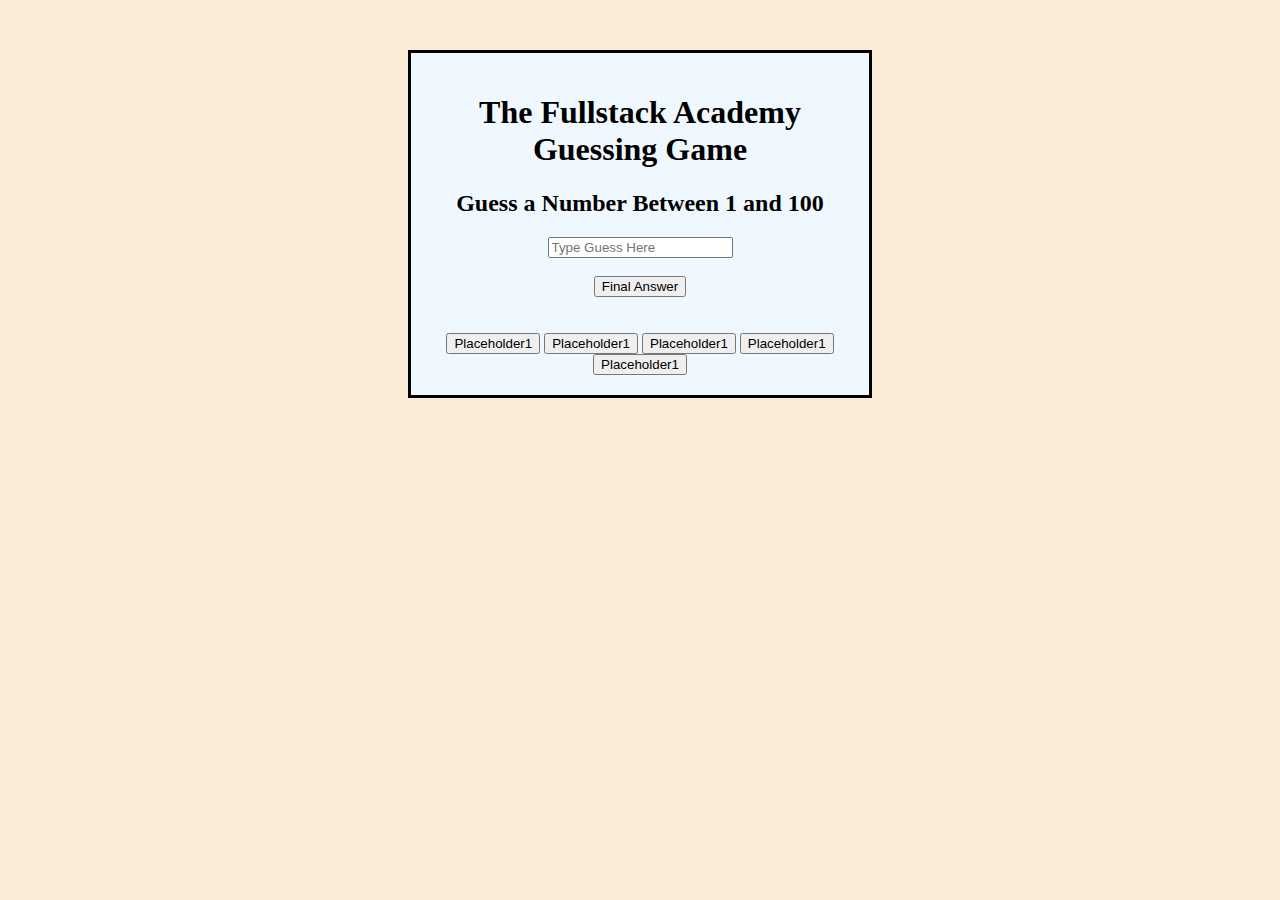
<file: Guessing Game/index.html>
<!DOCTYPE html>
<html lang="en">
<head>
    <meta charset="UTF-8">
    <meta http-equiv="X-UA-Compatible" content="IE=edge">
    <meta name="viewport" content="width=device-width, initial-scale=1.0">
    <link rel="stylesheet" href="style.css">
    <title>Document</title>
</head>
<body>
    <section>
    <h1>The Fullstack Academy Guessing Game</h1>
    <h2>Guess a Number Between 1 and 100</h2>
    <form action="/action_page.php">
        <input type="text" id="NumberGuess" placeholder="Type Guess Here" name="NumberGuess"><br><br>
        <input type="submit" value="Final Answer">
      </form>
      <br>
      <br>
    <button>Placeholder1</button>
    <button>Placeholder1</button>
    <button>Placeholder1</button>
    <button>Placeholder1</button>
    <button>Placeholder1</button>
    </section>
    <script src="index.js"></script>  

</body>
</html>
</file>
<file: Guessing Game/style.css>
body {
    background-color:antiquewhite
}
section {
    background-color: aliceblue;
    text-align: center;
    margin-left: 400px;
    margin-right: 400px;
    margin-top: 50px;
    padding: 20px;
    align-items: center;
    border-style: solid; 
}
</file>
